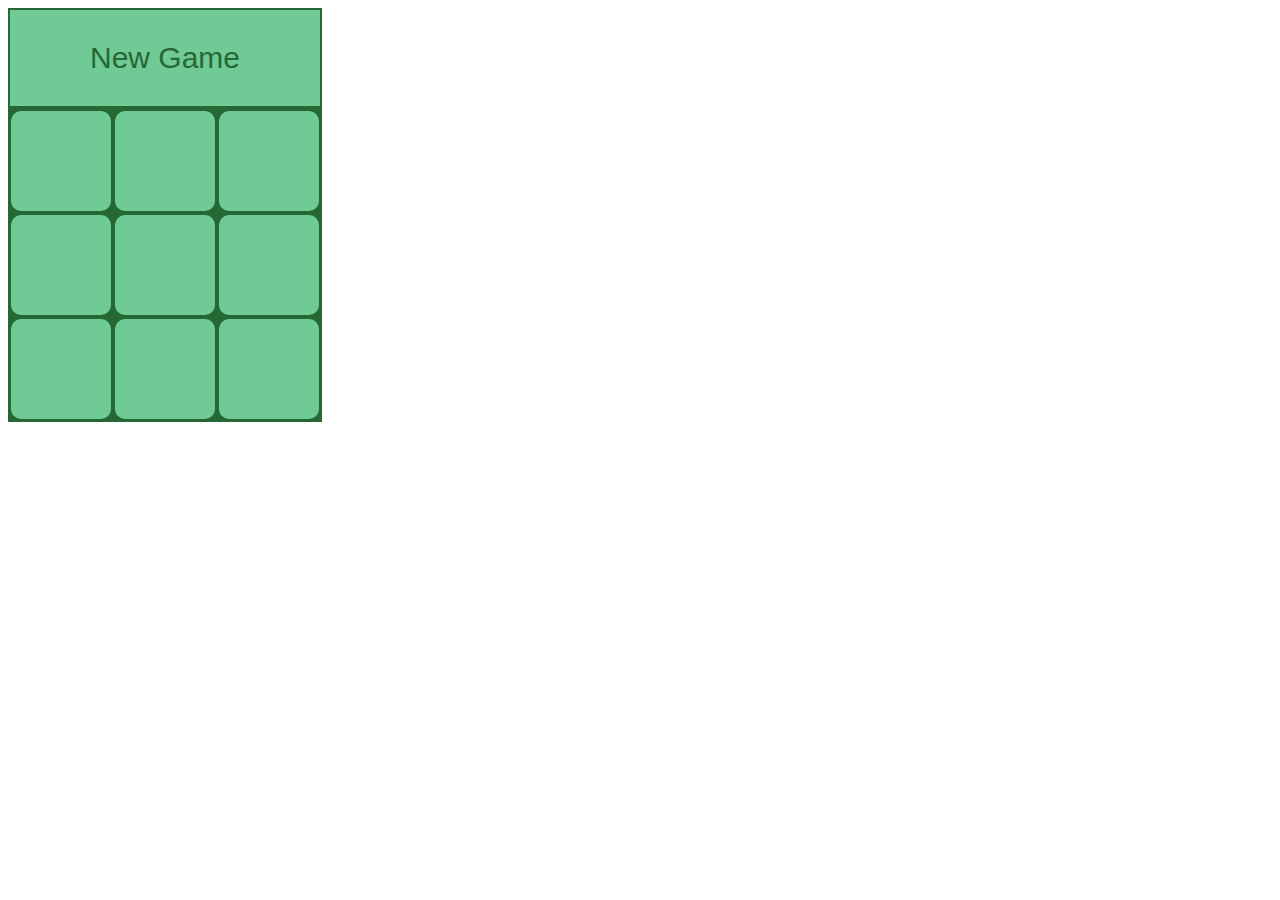
<file: index.html>
<!DOCTYPE html>
<html lang="en">
<head>
	<meta charset="UTF-8">
	<title>Document</title>
	<link rel="stylesheet" href="style.css">
</head>
<body>
	<div id='myGame'>
        
    </div>

<script src='script.js'></script>
</body>
</html>
</file>
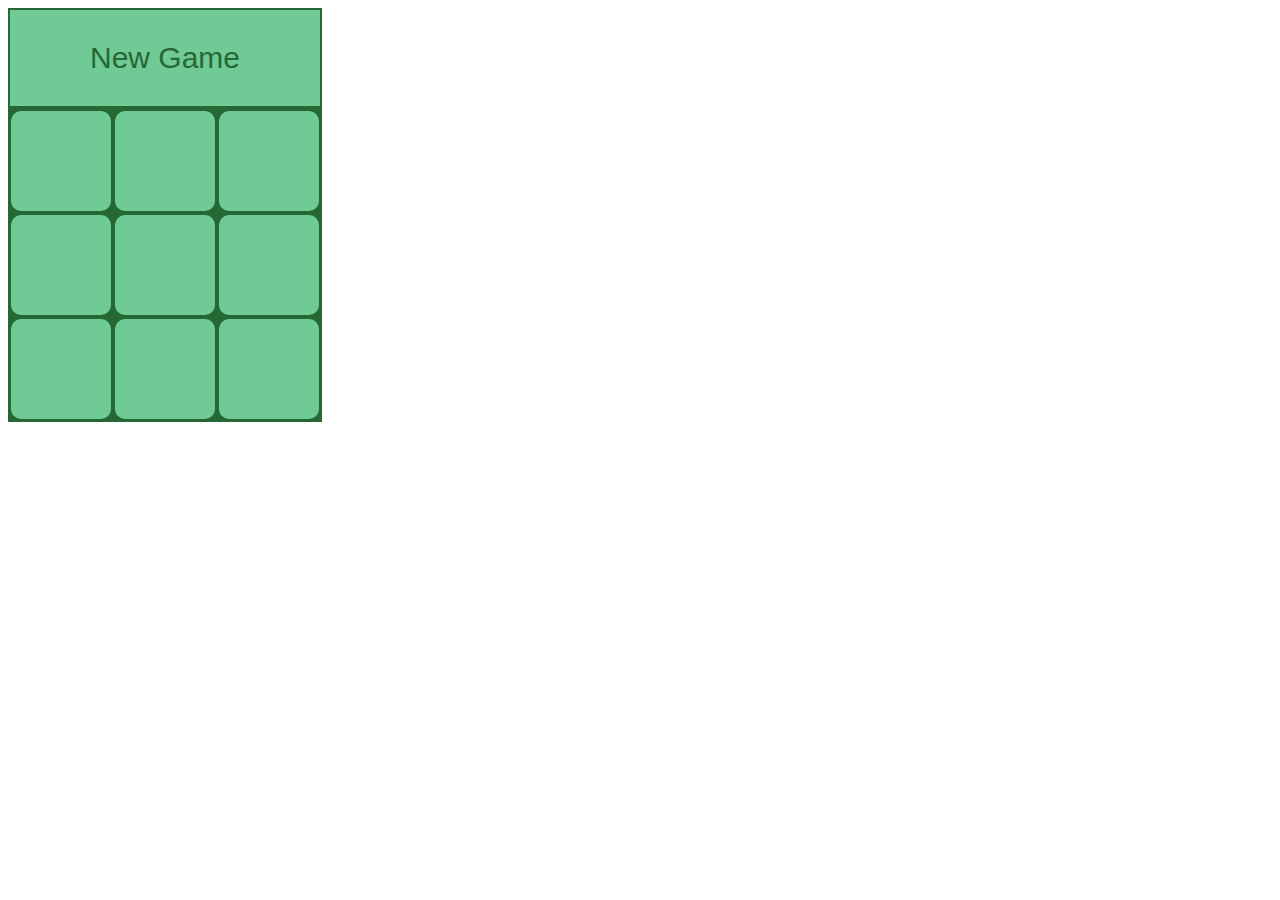
<file: myGame.html>
<!DOCTYPE html>
<html lang="en">
<head>
	<meta charset="UTF-8">
	<title>Document</title>
	<link rel="stylesheet" href="style.css">
</head>
<body>
	<div id='myGame'> <!--myGame-->
        
    </div>

<script src='script.js'></script>
</body>
</html>
</file>
<file: style.css>
#myGame
{
  border: 1px solid #266833;
  height: 312px;
  width: 312px;
  background-color: #266833;
}

#myGame input
{
  border: none;
  float: left;
  color: #266833;
  background-color: #6FCA96;
  font-size: 70px;
  height: 100px;
  margin: 2px;
  width: 100px;
  border-radius: 10px;
}

#myGame input:focus {
  border-radius: 10px;
  color: #6FCA96;
}

#resetButton
{
  color: #266833;
  background-color: #6FCA96;
  border: 2px solid #266833;
  font-size: 30px;
  height: 100px;
  width: 314px;
}
</file>
